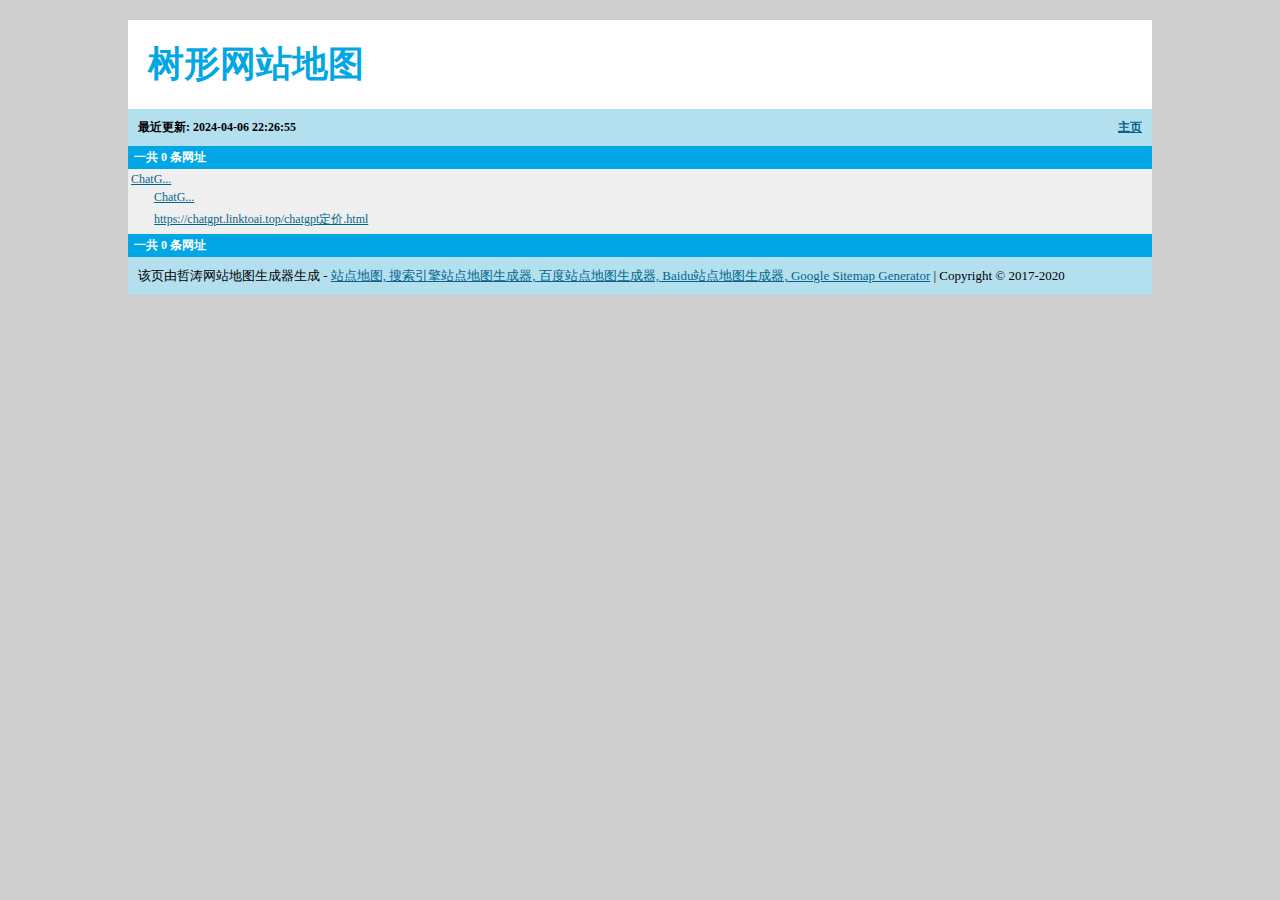
<file: sitemaphtml_tree.html>
<!DOCTYPE html>
<html>
<head>
<title>树形网站地图</title>
<meta charset="utf-8" />
<meta name="nositemap" content="true" />
<style type="text/css">
a {color: #01668b;text-decoration: underline;}
a:hover {color: #f00;}
body {background: #cecece;font: normal 13px "微软雅黑", Georgia, "Times New Roman", Times, serif, "Trebuchet MS", "Helvetica", sans-serif;margin:0; padding:0;text-align:center;}
.wrapper{margin:20px auto;width:1024px;text-align:left;}

h1 {
	background:#fff;
	font-size:36px;
	color:#01a6e4;
	text-align:left;	
	margin:0px;
	padding:20px;
}

h2 {font-size:12px;background:#b4dfef;margin:0px;padding:10px;}
h2 a {float:right;display:block;}

.urlset{background: #fff; list-style:none; list-style-type:none;padding:0;margin:0;}
.urlset li{display:block;padding:3px;}
.urlset li:nth-child(odd) {background: #efefef}

.urlset li > ul{list-style:none; list-style-type:none;padding:0;margin:0;padding-left:20px;}

.aurl {font-size:12px;}

footer{background:#b4dfef;padding:10px;}

.pager,.pager td,.pager a,.pager span {
	background:#01a6e4;
	color:#fff;
	padding:3px;
	font-weight:bold;font-size:12px;
}
</style>

</head>

<body>
<div class="wrapper">
<h1>树形网站地图</h1>

<h2>
	<a href="https://chatgpt.linktoai.top/">主页</a>
	最近更新: 2024-04-06 22:26:55
</h2>

<div class="pager">
<span>一共 0 条网址</span>
</div>
<ul class="urlset">
    <li>
<div class="aurl"><a href="https://chatgpt.linktoai.top/" title="ChatG...">ChatG...</a></div>
<ul><li>
<div class="aurl"><a href="https://chatgpt.linktoai.top/index.html" title="ChatG...">ChatG...</a></div>
</li>
<li>
<div class="aurl"><a href="https://chatgpt.linktoai.top/chatgpt定价.html" title="">https://chatgpt.linktoai.top/chatgpt定价.html</a></div>
</li>
</ul></li>

</ul>
<div class="pager">
<span>一共 0 条网址</span>
</div>

<!--
请不要移出以下版权信息! 谢谢!
哲涛网站地图生成器
-->
<footer>
该页由哲涛网站地图生成器生成 - <a href="http://www.zhetao.com/sitemapcreator" target="_blank">站点地图, 搜索引擎站点地图生成器, 百度站点地图生成器, Baidu站点地图生成器, Google Sitemap Generator</a>
| Copyright &copy; 2017-2020
</footer>
</div>
</body>
</html>
</file>
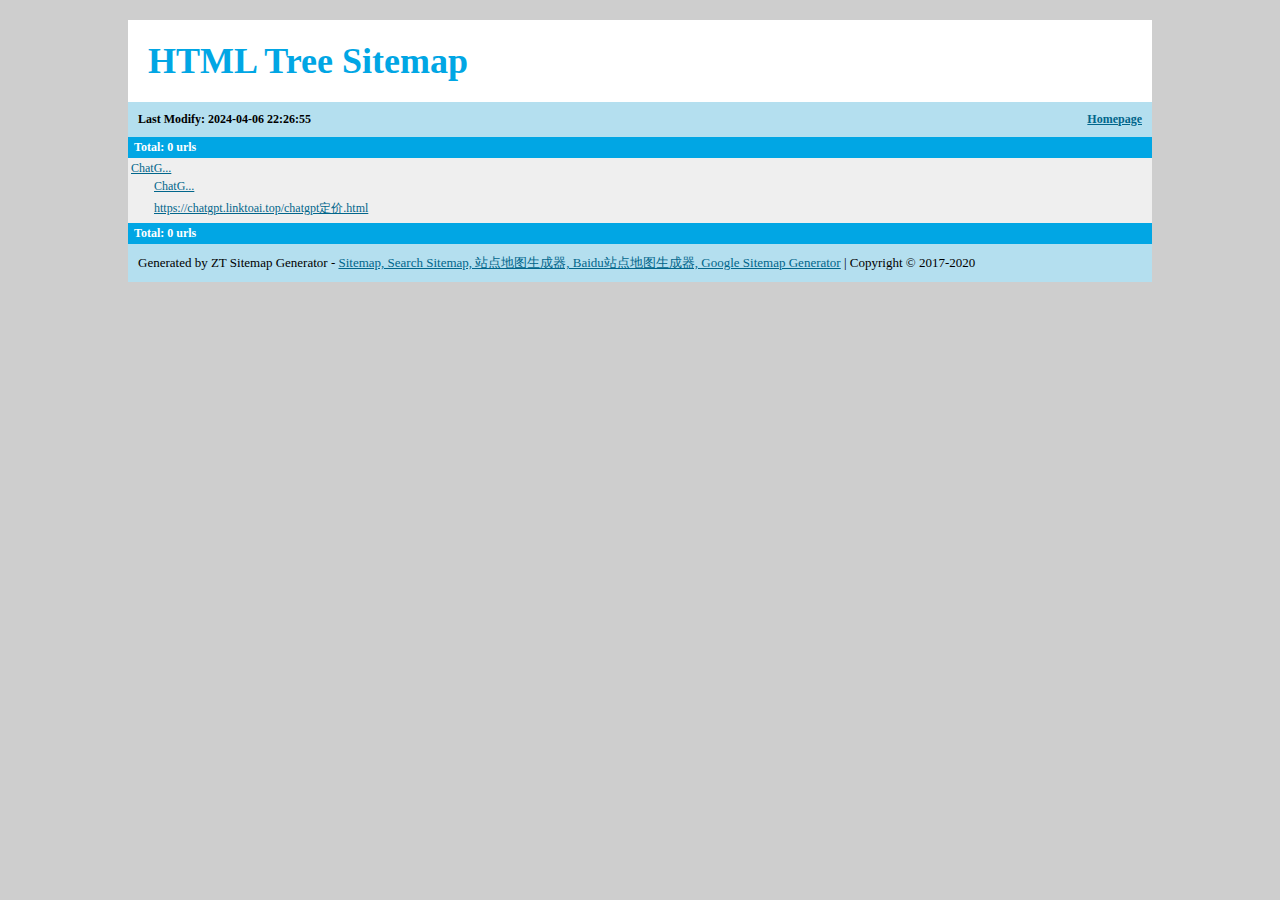
<file: sitemaphtml_tree_en.html>
<!DOCTYPE html>
<html>
<head>
<title>HTML Tree Sitemap</title>
<meta charset="utf-8" />
<meta name="nositemap" content="true" />
<style type="text/css">
a {color: #01668b;text-decoration: underline;}
a:hover {color: #f00;}
body {background: #cecece;font: normal 13px "微软雅黑", Georgia, "Times New Roman", Times, serif, "Trebuchet MS", "Helvetica", sans-serif;margin:0; padding:0;text-align:center;}
.wrapper{margin:20px auto;width:1024px;text-align:left;}

h1 {
	background:#fff;
	font-size:36px;
	color:#01a6e4;
	text-align:left;	
	margin:0px;
	padding:20px;
}

h2 {font-size:12px;background:#b4dfef;margin:0px;padding:10px;}
h2 a {float:right;display:block;}

.urlset{background: #fff; list-style:none; list-style-type:none;padding:0;margin:0;}
.urlset li{display:block;padding:3px;}
.urlset li:nth-child(odd) {background: #efefef}

.urlset li > ul{list-style:none; list-style-type:none;padding:0;margin:0;padding-left:20px;}

.aurl {font-size:12px;}

footer{background:#b4dfef;padding:10px;}

.pager,.pager td,.pager a,.pager span {
	background:#01a6e4;
	color:#fff;
	padding:3px;
	font-weight:bold;font-size:12px;
}
</style>

</head>

<body>
<div class="wrapper">
<h1>HTML Tree Sitemap</h1>

<h2>
	<a href="https://chatgpt.linktoai.top/">Homepage</a>
	Last Modify: 2024-04-06 22:26:55
</h2>

<div class="pager">
<span>Total: 0 urls</span>
</div>
<ul class="urlset">
    <li>
<div class="aurl"><a href="https://chatgpt.linktoai.top/" title="ChatG...">ChatG...</a></div>
<ul><li>
<div class="aurl"><a href="https://chatgpt.linktoai.top/index.html" title="ChatG...">ChatG...</a></div>
</li>
<li>
<div class="aurl"><a href="https://chatgpt.linktoai.top/chatgpt定价.html" title="">https://chatgpt.linktoai.top/chatgpt定价.html</a></div>
</li>
</ul></li>

</ul>
<div class="pager">
<span>Total: 0 urls</span>
</div>

<!--
请不要移出以下版权信息! 谢谢!
哲涛网站地图生成器
-->
<footer>
Generated by ZT Sitemap Generator - <a href="http://www.zhetao.com/sitemapcreator" target="_blank">Sitemap, Search Sitemap, 站点地图生成器, Baidu站点地图生成器, Google Sitemap Generator</a>
| Copyright &copy; 2017-2020
</footer>
</div>
</body>
</html>
</file>
